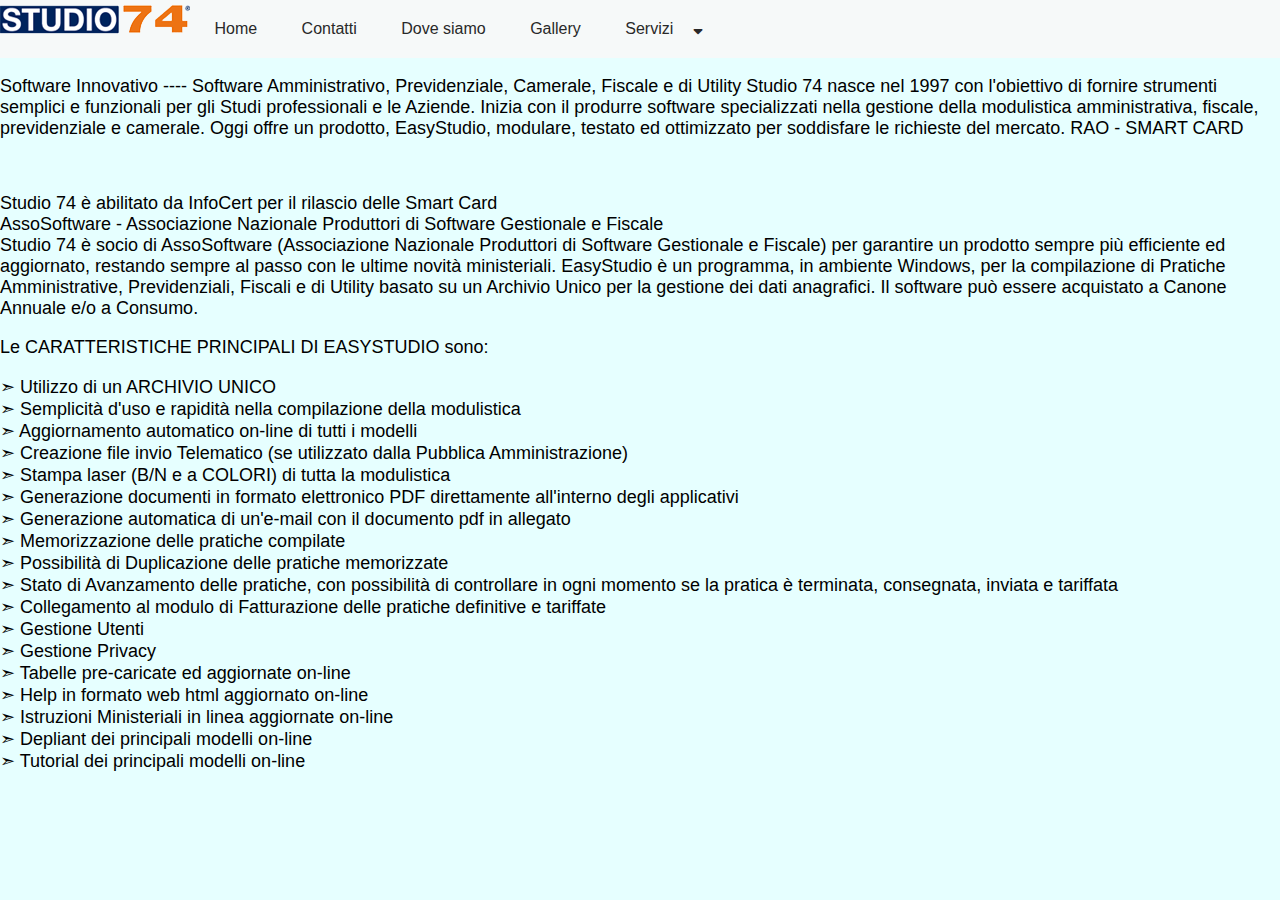
<file: index.html>
<!DOCTYPE html>
<head>
      <meta charset="UTF-8">
      <meta name="viewport" content="width=device-width, initial-scale=1.0">
      <meta http-equiv="X-UA-Compatible" content="ie=edge">
      <title>Studio 74 srl</title>
      <link href="img/favicon.ico" rel="shortcut icon" type="image/vnd.microsoft.icon"/>
      <link rel="stylesheet" href="style.css">
      <link rel="stylesheet" href="https://maxcdn.bootstrapcdn.com/font-awesome/4.7.0/css/font-awesome.min.css">
      <script src="http://code.jquery.com/jquery-3.3.1.js"></script>
      <link rel="stylesheet" href="https://cdnjs.cloudflare.com/ajax/libs/font-awesome/5.15.3/css/all.min.css"/>
      <script src="menuscript.js"></script>
	  <link rel="stylesheet" href="style_2.css">
</head>
<body background-color="#e6ffff">

		<nav>
            <div>
                  <i class="fa fa-bars"></i>
            </div>

            <ul>
                  <img src="img/logo.png" alt="Logo"</img>
                  <li><a href="index.html">Home</a></li>
                  <li><a href="contatti.html">Contatti</a></li>
                  <li><a href="Dove_siamo.html">Dove siamo</a></li>
				  <li><a href="gallery.html">Gallery</a></li>
                  <li><a href="#">Servizi<i class="fa fa-sort-desc"></i></a>
                        <ul>
                              <li><a href="EasyStudio - CANONE ANNUALE.html">EasyStudio - CANONE ANNUALE</a></li>
                              <li><a href="EasyStudio - A CONSUMO.html">EasyStudio A CONSUMO</a></li>
                              <li><a href="EasyStudio - POSTAZIONI.html">Postazioni Aggiuntive</a></li>
                              <li><a href="EasyStudio - LETTORE.html">Lettore Smart Card</a></li>
                              <li><a href="EasyStudio - MODULISTICA.html">Modulistica CC</a></li>
                        </ul>
                  </li>
            </ul>
		</nav>

		  <script type="text/javascript">

		  $("nav div").click(function() {
				$("ul").slideToggle();
				$("ul ul").css("display", "none");
		  });

		  $("ul li").click(function() {
				$("ul ul").slideUp();
				$(this).find('ul').slideToggle();
		  });

		  $(window).resize(function() {
				if($(window).width() > 768) {
					  $("ul").removeAttr('style');
				}
		  });

		  </script>
	  
		<div>
		<p>Software Innovativo ---- Software Amministrativo, Previdenziale, Camerale, Fiscale e di Utility
		Studio 74 nasce nel 1997 con l'obiettivo di fornire strumenti semplici e funzionali per gli Studi professionali e le Aziende. Inizia con il produrre software specializzati nella gestione della modulistica amministrativa, fiscale, previdenziale e camerale. Oggi offre un prodotto, EasyStudio, modulare, testato ed ottimizzato per soddisfare le richieste del mercato.
		RAO - SMART CARD</p> <br>
		<p>Studio 74 è abilitato da InfoCert per il rilascio delle Smart Card<br>
		AssoSoftware - Associazione Nazionale Produttori di Software Gestionale e Fiscale<br>
		Studio 74 è socio di AssoSoftware (Associazione Nazionale Produttori di Software Gestionale e Fiscale) per garantire un prodotto sempre più efficiente ed aggiornato, restando sempre al passo con le ultime novità ministeriali.   
		EasyStudio è un programma, in ambiente Windows, per la compilazione di Pratiche Amministrative, Previdenziali, Fiscali e di Utility basato su un Archivio Unico per la gestione dei dati anagrafici.
		Il software può essere acquistato a Canone Annuale e/o a Consumo.</p>
		</div>
		<div>
		<p> Le CARATTERISTICHE PRINCIPALI DI EASYSTUDIO sono: </p>
		<dl> 
			<dt>➣ Utilizzo di un ARCHIVIO UNICO<dt>
			<dt>➣ Semplicità d'uso e rapidità nella compilazione della modulistica</dt>
			<dt>➣ Aggiornamento automatico on-line di tutti i modelli</dt>
			<dt>➣ Creazione file invio Telematico (se utilizzato dalla Pubblica Amministrazione)</dt>
			<dt>➣ Stampa laser (B/N e a COLORI) di tutta la modulistica</dt>
			<dt>➣ Generazione documenti in formato elettronico PDF direttamente all'interno degli applicativi</dt>
			<dt>➣ Generazione automatica di un'e-mail con il documento pdf in allegato</dt>
			<dt>➣ Memorizzazione delle pratiche compilate</dt>
			<dt>➣ Possibilità di Duplicazione delle pratiche memorizzate</dt>
			<dt>➣ Stato di Avanzamento delle pratiche, con possibilità di controllare in ogni momento se la pratica è terminata, consegnata, inviata e tariffata</dt>
			<dt>➣ Collegamento al modulo di Fatturazione delle pratiche definitive e tariffate</dt>
			<dt>➣ Gestione Utenti</dt>
			<dt>➣ Gestione Privacy</dt>
			<dt>➣ Tabelle pre-caricate ed aggiornate on-line</dt>
			<dt>➣ Help in formato web html aggiornato on-line</dt>
			<dt>➣ Istruzioni Ministeriali in linea aggiornate on-line</dt>
			<dt>➣ Depliant dei principali modelli on-line</dt>
			<dt>➣ Tutorial dei principali modelli on-line</dt>
		</dl>
	</div>
	  

</body>
</html>
</file>
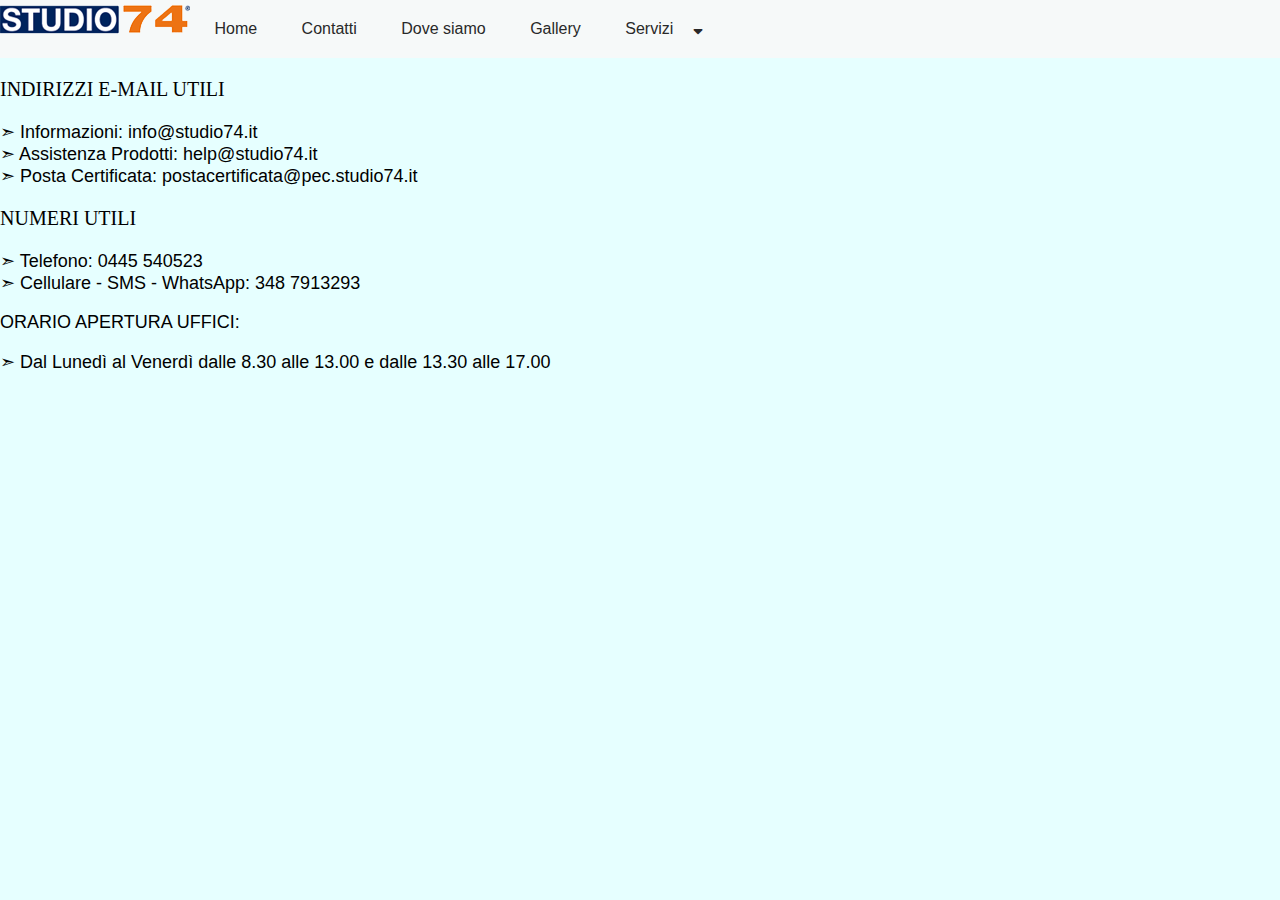
<file: contatti.html>
<!DOCTYPE html>
<head>
      <meta charset="UTF-8">
      <meta name="viewport" content="width=device-width, initial-scale=1.0">
      <meta http-equiv="X-UA-Compatible" content="ie=edge">
      <title>Studio 74 srl</title>
      <link href="img/favicon.ico" rel="shortcut icon" type="image/vnd.microsoft.icon"/>
      <link rel="stylesheet" href="style.css">
      <link rel="stylesheet" href="style_2.css">
      <link rel="stylesheet" href="https://maxcdn.bootstrapcdn.com/font-awesome/4.7.0/css/font-awesome.min.css">
      <script src="http://code.jquery.com/jquery-3.3.1.js"></script>
      <link rel="stylesheet" href="https://cdnjs.cloudflare.com/ajax/libs/font-awesome/5.15.3/css/all.min.css"/>
      <script src="menuscript.js"></script>
	  <link rel="stylesheet" href="style_2.css">
</head>
<body>

      <nav>
            <div>
                  <i class="fa fa-bars"></i>
            </div>

            <ul>
                  <img src="img/logo.png" alt="Logo"</img>
                  <li><a href="index.html">Home</a></li>
                  <li><a href="contatti.html">Contatti</a></li>
                  <li><a href="Dove_siamo.html">Dove siamo</a></li>
				  <li><a href="gallery.html">Gallery</a></li>
                  <li><a href="#">Servizi<i class="fa fa-sort-desc"></i></a>
                        <ul>
                              <li><a href="EasyStudio - CANONE ANNUALE.html">EasyStudio - CANONE ANNUALE</a></li>
                              <li><a href="EasyStudio - A CONSUMO.html">EasyStudio A CONSUMO</a></li>
                              <li><a href="EasyStudio - POSTAZIONI.html">Postazioni Aggiuntive</a></li>
                              <li><a href="EasyStudio - LETTORE.html">Lettore Smart Card</a></li>
                              <li><a href="EasyStudio - MODULISTICA.html">Modulistica CC</a></li>
                        </ul>
                  </li>
            </ul>
      </nav>

      <script type="text/javascript">

      $("nav div").click(function() {
            $("ul").slideToggle();
            $("ul ul").css("display", "none");
      });

      $("ul li").click(function() {
            $("ul ul").slideUp();
            $(this).find('ul').slideToggle();
      });

      $(window).resize(function() {
            if($(window).width() > 768) {
                  $("ul").removeAttr('style');
            }
      });

      </script>

	<div>
		<p class="info">INDIRIZZI E-MAIL UTILI</p>
		<dl>
		<dt>➣ Informazioni: info@studio74.it</dt>
        <dt>➣ Assistenza Prodotti: help@studio74.it</dt>
		<dt>➣ Posta Certificata: postacertificata@pec.studio74.it</dt>
		</dl>
    </div>
	
	<div>
		<p class="info">NUMERI UTILI</p>
		<dl>
		<dt>➣ Telefono: 0445 540523</dt>
		<dt>➣ Cellulare - SMS - WhatsApp: 348 7913293</dt>
		</dl>
	</div>

	<div>
	<p>ORARIO APERTURA UFFICI:</p>
		<dl>
		<dt>➣ Dal Lunedì al Venerdì dalle 8.30 alle 13.00 e dalle 13.30 alle 17.00</dt>
		</dl>
	</div>
</body>
</html>
</file>
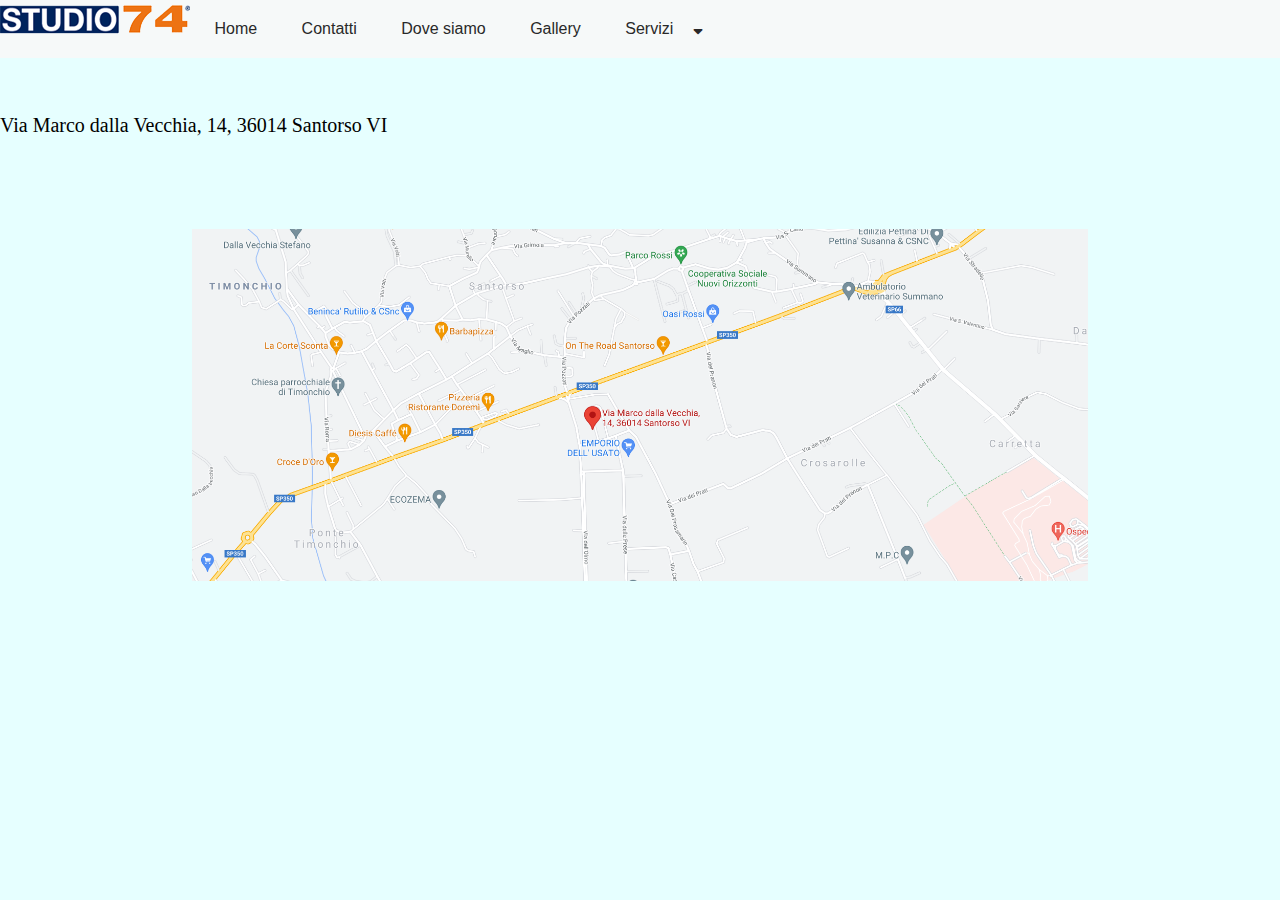
<file: Dove_siamo.html>
<!DOCTYPE html>
<head>
      <meta charset="UTF-8">
      <meta name="viewport" content="width=device-width, initial-scale=1.0">
      <meta http-equiv="X-UA-Compatible" content="ie=edge">
      <title>Studio 74 srl</title>
      <link href="img/favicon.ico" rel="shortcut icon" type="image/vnd.microsoft.icon"/>
      <link rel="stylesheet" href="style.css">
      <link rel="stylesheet" href="style_2.css">
      <link rel="stylesheet" href="https://maxcdn.bootstrapcdn.com/font-awesome/4.7.0/css/font-awesome.min.css">
      <script src="http://code.jquery.com/jquery-3.3.1.js"></script>
      <link rel="stylesheet" href="https://cdnjs.cloudflare.com/ajax/libs/font-awesome/5.15.3/css/all.min.css"/>
      <script src="menuscript.js"></script>
	  <link rel="stylesheet" href="style_2.css">
</head>
<body>

      <nav>
            <div>
                  <i class="fa fa-bars"></i>
            </div>

            <ul>
                  <img src="img/logo.png" alt="Logo"</img>
                  <li><a href="index.html">Home</a></li>
                  <li><a href="contatti.html">Contatti</a></li>
                  <li><a href="Dove_siamo.html">Dove siamo</a></li>
				  <li><a href="gallery.html">Gallery</a></li>
                  <li><a href="#">Servizi<i class="fa fa-sort-desc"></i></a>
                        <ul>
                              <li><a href="EasyStudio - CANONE ANNUALE.html">EasyStudio - CANONE ANNUALE</a></li>
                              <li><a href="EasyStudio - A CONSUMO.html">EasyStudio A CONSUMO</a></li>
                              <li><a href="EasyStudio - POSTAZIONI.html">Postazioni Aggiuntive</a></li>
                              <li><a href="EasyStudio - LETTORE.html">Lettore Smart Card</a></li>
                              <li><a href="EasyStudio - MODULISTICA.html">Modulistica CC</a></li>
                        </ul>
                  </li>
            </ul>
      </nav>

      <script type="text/javascript">

      $("nav div").click(function() {
            $("ul").slideToggle();
            $("ul ul").css("display", "none");
      });

      $("ul li").click(function() {
            $("ul ul").slideUp();
            $(this).find('ul').slideToggle();
      });

      $(window).resize(function() {
            if($(window).width() > 768) {
                  $("ul").removeAttr('style');
            }
      });

      </script>

	<div>
	<br> <br> 
	<p class="info">Via Marco dalla Vecchia, 14, 36014 Santorso VI</p> 
	<br> <br> <br> 
	<p class="immagine"> <a href="https://www.google.com/maps/place/Via+Marco+dalla+Vecchia,+14,+36014+Santorso+VI/">
		<img src="img/Mappa.png" alt="mappa" class="mappa">
	</a> </p>
	</div>
</body>
</html>
</file>
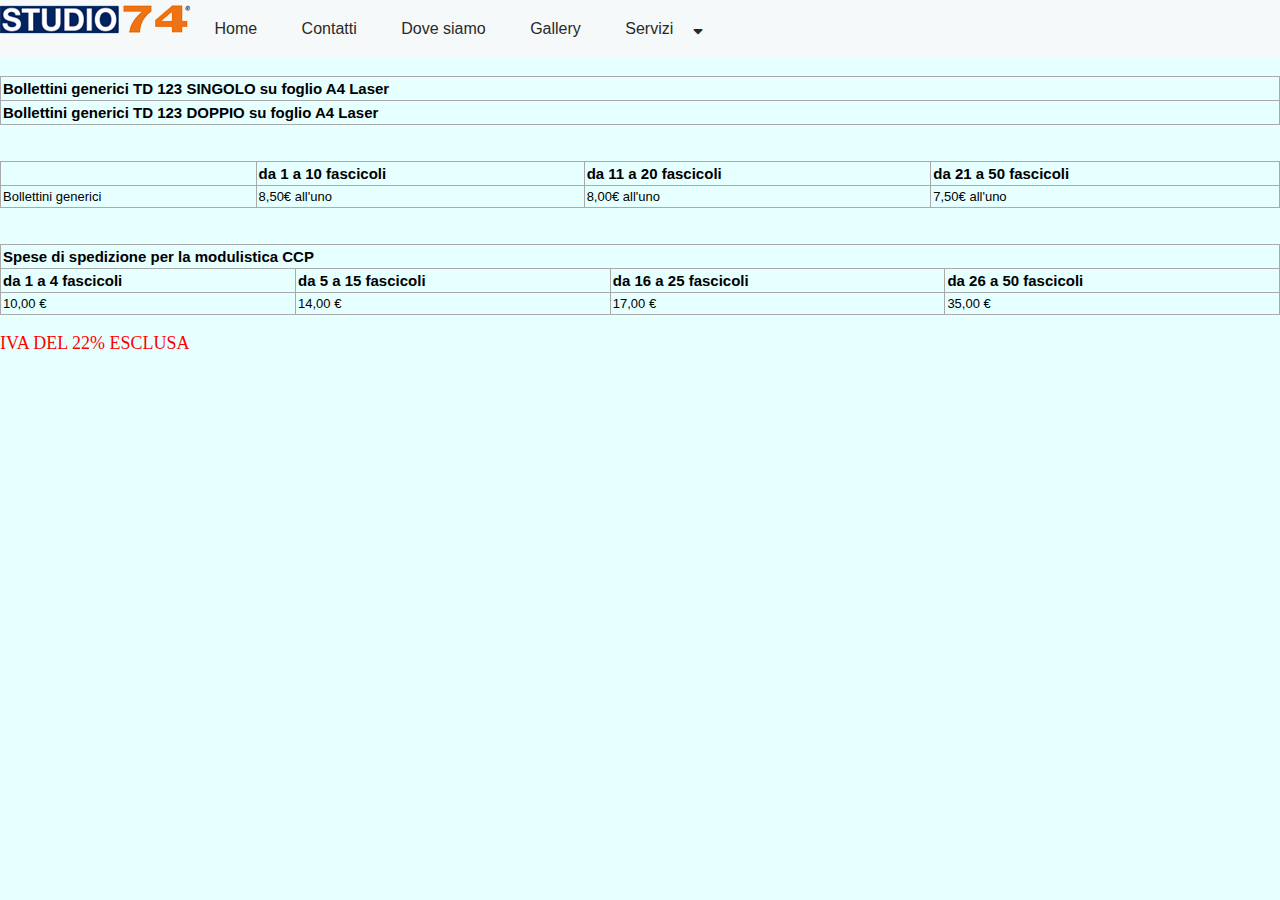
<file: EasyStudio - MODULISTICA.html>
<!DOCTYPE html>
<head>
      <meta charset="UTF-8">
      <meta name="viewport" content="width=device-width, initial-scale=1.0">
      <meta http-equiv="X-UA-Compatible" content="ie=edge">
      <title>Studio 74 srl</title>
      <link href="img/favicon.ico" rel="shortcut icon" type="image/vnd.microsoft.icon"/>
      <link rel="stylesheet" href="style.css">
      <link rel="stylesheet" href="https://maxcdn.bootstrapcdn.com/font-awesome/4.7.0/css/font-awesome.min.css">
      <script src="http://code.jquery.com/jquery-3.3.1.js"></script>
      <link rel="stylesheet" href="https://cdnjs.cloudflare.com/ajax/libs/font-awesome/5.15.3/css/all.min.css"/>
      <script src="menuscript.js"></script>
	  <link rel="stylesheet" href="table.css">
	  <link rel="stylesheet" href="style_2.css">
</head>
<body background-color="#e6ffff">

		<nav>
            <div>
                  <i class="fa fa-bars"></i>
            </div>

            <ul>
                  <img src="img/logo.png" alt="Logo"</img>
                  <li><a href="index.html">Home</a></li>
                  <li><a href="contatti.html">Contatti</a></li>
                  <li><a href="Dove_siamo.html">Dove siamo</a></li>
				  <li><a href="gallery.html">Gallery</a></li>
                  <li><a href="#">Servizi<i class="fa fa-sort-desc"></i></a>
                        <ul>
                              <li><a href="EasyStudio - CANONE ANNUALE.html">EasyStudio - CANONE ANNUALE</a></li>
                              <li><a href="EasyStudio - A CONSUMO.html">EasyStudio A CONSUMO</a></li>
                              <li><a href="EasyStudio - POSTAZIONI.html">Postazioni Aggiuntive</a></li>
                              <li><a href="EasyStudio - LETTORE.html">Lettore Smart Card</a></li>
                              <li><a href="EasyStudio - MODULISTICA.html">Modulistica CC</a></li>
                        </ul>
                  </li>
            </ul>
		</nav>

		  <script type="text/javascript">

		  $("nav div").click(function() {
				$("ul").slideToggle();
				$("ul ul").css("display", "none");
		  });

		  $("ul li").click(function() {
				$("ul ul").slideUp();
				$(this).find('ul').slideToggle();
		  });

		  $(window).resize(function() {
				if($(window).width() > 768) {
					  $("ul").removeAttr('style');
				}
		  });

		  </script>
		<br>
		<table class="tabella">
		<thead>
		<tr>
			<th>Bollettini generici TD 123 SINGOLO su foglio A4 Laser </th>
		</tr>
		<tr>
			<th>Bollettini generici TD 123 DOPPIO su foglio A4 Laser  </th>
		</tr>
		</thead>
		</table>
		<br>
		<br>
		<table class="tabella">
		<thead>
		<tr>
			<th>  </th>
			<th>da 1 a 10 fascicoli</th>
			<th>da 11 a 20 fascicoli</th>
			<th>da 21 a 50 fascicoli</th>
		</tr>
		</thead>
		<tbody>
		<tr>
			<td>Bollettini generici </td>
			<td> 8,50€ all'uno </td>
			<td> 8,00€ all'uno </td>
			<td> 7,50€ all'uno </td>
		</tr>
		</tbody>
		</table>
		<br>
		<br>
		<table class="tabella">
		<thead>
		<tr>
			<th colspan="4"> Spese di spedizione per la modulistica CCP </th>
		</tr>
		<tr>
			<th> da 1 a 4 fascicoli</th>
			<th>da 5 a 15 fascicoli</th>
			<th>da 16 a 25 fascicoli</th>
			<th>da 26 a 50 fascicoli</th>
		</tr>
		</thead>
		<tbody>
		<tr>
			<td> 10,00 €  </td>
			<td> 14,00 €  </td>
			<td> 17,00 €  </td>
			<td> 35,00 €  </td>
		</tr>
		</tbody>
		</table>
		
		<br>
		<div class="iva">
		IVA DEL 22% ESCLUSA
		</div>
		<br>

</body>
</html>
</file>
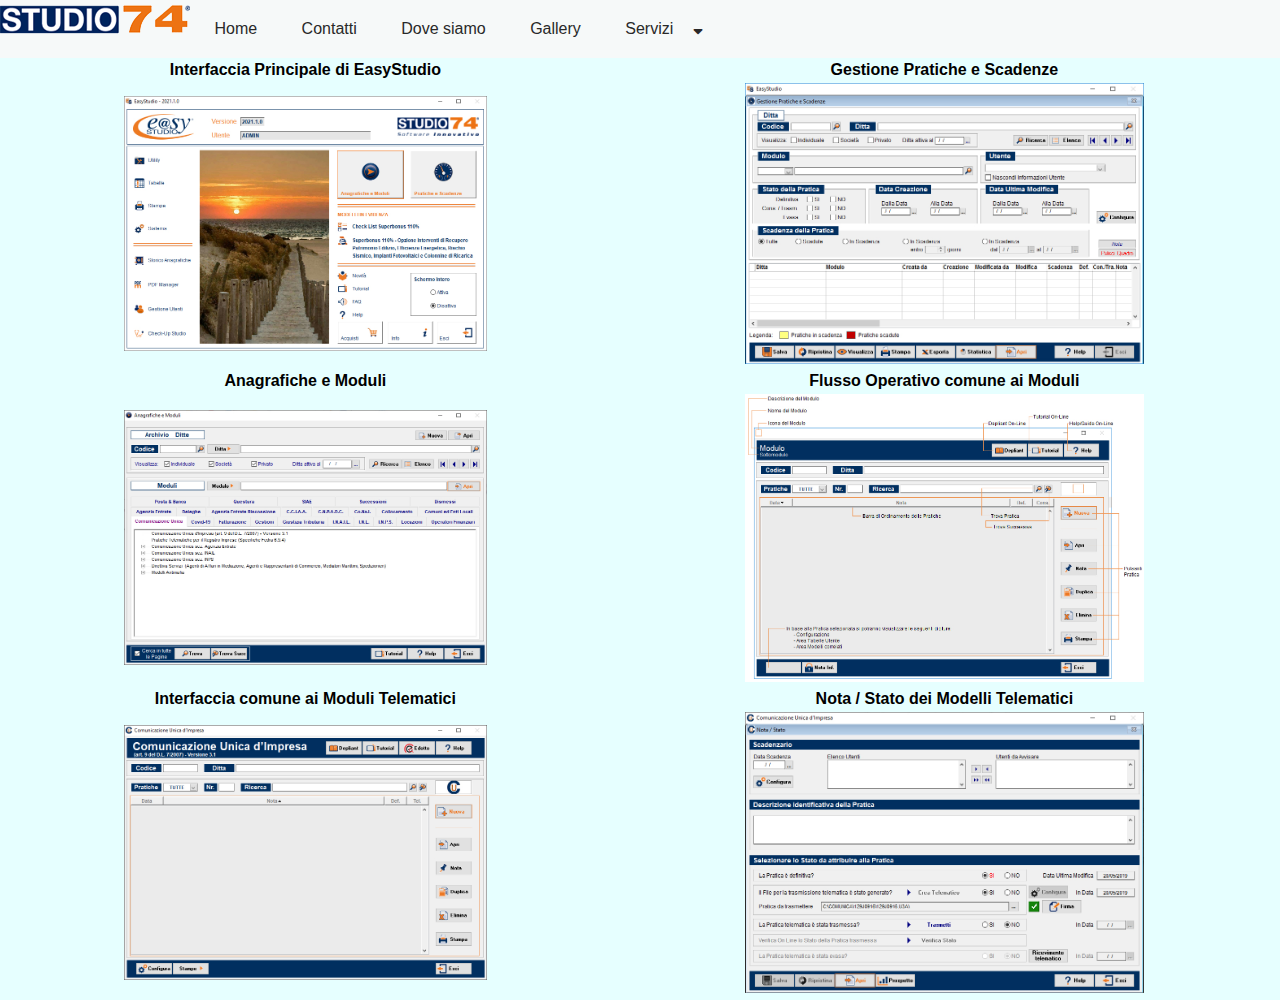
<file: gallery.html>
<!DOCTYPE html>
<html>
<head>
      <meta charset="UTF-8">
      <meta name="viewport" content="width=device-width, initial-scale=1.0">
      <meta http-equiv="X-UA-Compatible" content="ie=edge">
      <title>Studio 74 srl</title>
      <link href="img/favicon.ico" rel="shortcut icon" type="image/vnd.microsoft.icon"/>
      <link rel="stylesheet" href="style.css">
      <link rel="stylesheet" href="https://maxcdn.bootstrapcdn.com/font-awesome/4.7.0/css/font-awesome.min.css">
      <script src="http://code.jquery.com/jquery-3.3.1.js"></script>
      <link rel="stylesheet" href="https://cdnjs.cloudflare.com/ajax/libs/font-awesome/5.15.3/css/all.min.css"/>
      <script src="menuscript.js"></script>
	  <link rel="stylesheet" href="style_2.css">
</head>
<body>
      <nav>
            <div>
                  <i class="fa fa-bars"></i>
            </div>

            <ul>
                  <img src="img/logo.png" alt="Logo"</img>
                  <li><a href="index.html">Home</a></li>
                  <li><a href="contatti.html">Contatti</a></li>
                  <li><a href="Dove_siamo.html">Dove siamo</a></li>
				  <li><a href="gallery.html">Gallery</a></li>
                  <li><a href="#">Servizi<i class="fa fa-sort-desc"></i></a>
                        <ul>
                              <li><a href="EasyStudio - CANONE ANNUALE.html">EasyStudio - CANONE ANNUALE</a></li>
                              <li><a href="EasyStudio - A CONSUMO.html">EasyStudio A CONSUMO</a></li>
                              <li><a href="EasyStudio - POSTAZIONI.html">Postazioni Aggiuntive</a></li>
                              <li><a href="EasyStudio - LETTORE.html">Lettore Smart Card</a></li>
                              <li><a href="EasyStudio - MODULISTICA.html">Modulistica CC</a></li>
                        </ul>
                  </li>
            </ul>
      </nav>

      <script type="text/javascript">
		  $("nav div").click(function() {
				$("ul").slideToggle();
				$("ul ul").css("display", "none");
		  });

		  $("ul.x li").click(function() {
				$("ul ul").slideUp();
				$(this).find('ul').slideToggle();
		  });

		  $(window).resize(function() {
				if($(window).width() > 768) {
					  $("ul").removeAttr('style');
				}
		  });
      </script>
	<div>
		<table>
		<tr>
			<th class="immagine" > Interfaccia Principale di EasyStudio </th>
			<th class="immagine" > Gestione Pratiche e Scadenze </th>
		</tr>
		<tr>
			<td class="galleria" > <img class="gallery" src="img/1.jpg" alt="1"> </td>
			<td class="galleria" > <img class="gallery" src="img/2.jpg" alt="2"> </td>
		</tr>
		<tr>
			<th class="immagine" > Anagrafiche e Moduli </th>
			<th class="immagine" > Flusso Operativo comune ai Moduli </th>
		</tr>
		<tr>
			<td class="galleria" > <img class="gallery" src="img/3.jpg" alt="3"> </td>
			<td class="galleria" > <img class="gallery" src="img/4.jpg" alt="4"> </td>
		</tr>
		<tr>
			<th class="immagine" > Interfaccia comune ai Moduli Telematici </th>
			<th class="immagine" > Nota / Stato dei Modelli Telematici </th>
		</tr>
		<tr>
			<td class="galleria" > <img class="gallery" src="img/5.jpg" alt="5"> </td>
			<td class="galleria" > <img class="gallery" src="img/6.jpg" alt="6"> </td>
		</tr>
		</table>
	</div>

</body>
</html>
</file>
<file: style.css>
html {
      font-family: 'Gill Sans', 'Gill Sans MT', Calibri, 'Trebuchet MS', sans-serif;
}

body {
      margin: 0;
      padding: 0;
}

nav ul {
      margin: 0;
      padding: 0;
      list-style-type: none;
      background: rgba(248, 248, 248, 0.87);
      position: relative;
}

nav ul li {
      display: inline-block;
}

nav ul li a {
      color: #292929;
      text-decoration: none;
      padding: 20px;
      display: block;
      border-radius: 3px;
}

nav ul li:hover {
      background: orange;
      transition: .5s;
}

nav ul ul {
      position: absolute;
      min-width: 200px;
      background: rgba(248, 248, 248, 0.87);
      display: none;
}

nav ul ul li {
      display: block;
      background: rgba(248, 248, 248, 0.87);
}

nav ul li:hover ul {
      display: block;
}

nav ul li i {
      color: #292929;
      float: right;
      padding-left: 20px;
}

nav div {
      background: rgba(248, 248, 248, 0.87);
      color: #292929;
      font-size: 24px;
      padding: 0.6em;
      cursor: pointer;
      display: none;
}

@media(max-width: 768px) {
      nav div {
            display: block;
      }

      ul {
            display: none;
            position: static;
            background: rgba(248, 248, 248, 0.87);
      }

      ul li {
            display: block;
      }

      ul ul {
            position: static;
            background: rgba(248, 248, 248, 0.87);
      }
}
</file>
<file: style_2.css>
img.mappa
{
	width: 70%;
	height: auto;
}
p.immagine
{
	text-align:center;
}

p.info
{
	font-family: 'Brush Script MT', cursive;
	font-size: 20px;
}

body
{
	background-color:#e6ffff;
}

dt,p
{
	font-size:18px;
}

img.gallery
{
	width:60%;
	height:auto;
	float:center;
}

th.immmagine
{
	text-align:center;
}

td.galleria
{
	text-align:center;
}

div.iva
{
	font-family: 'Brush Script MT', cursive;
	font-size: 18px;
	color:red;
}
</file>
<file: table.css>
table.tabella {
  width: 100%;
  text-align: left;
  border-collapse: collapse;
}
table.tabella td, table.tabella th {
  border: 1px solid #AAAAAA;
  padding: 3px 2px;
}
table.tabella tbody td {
  font-size: 13px;
}

table.tabella thead th {
  font-size: 15px;
  font-weight: bold;
}
</file>
